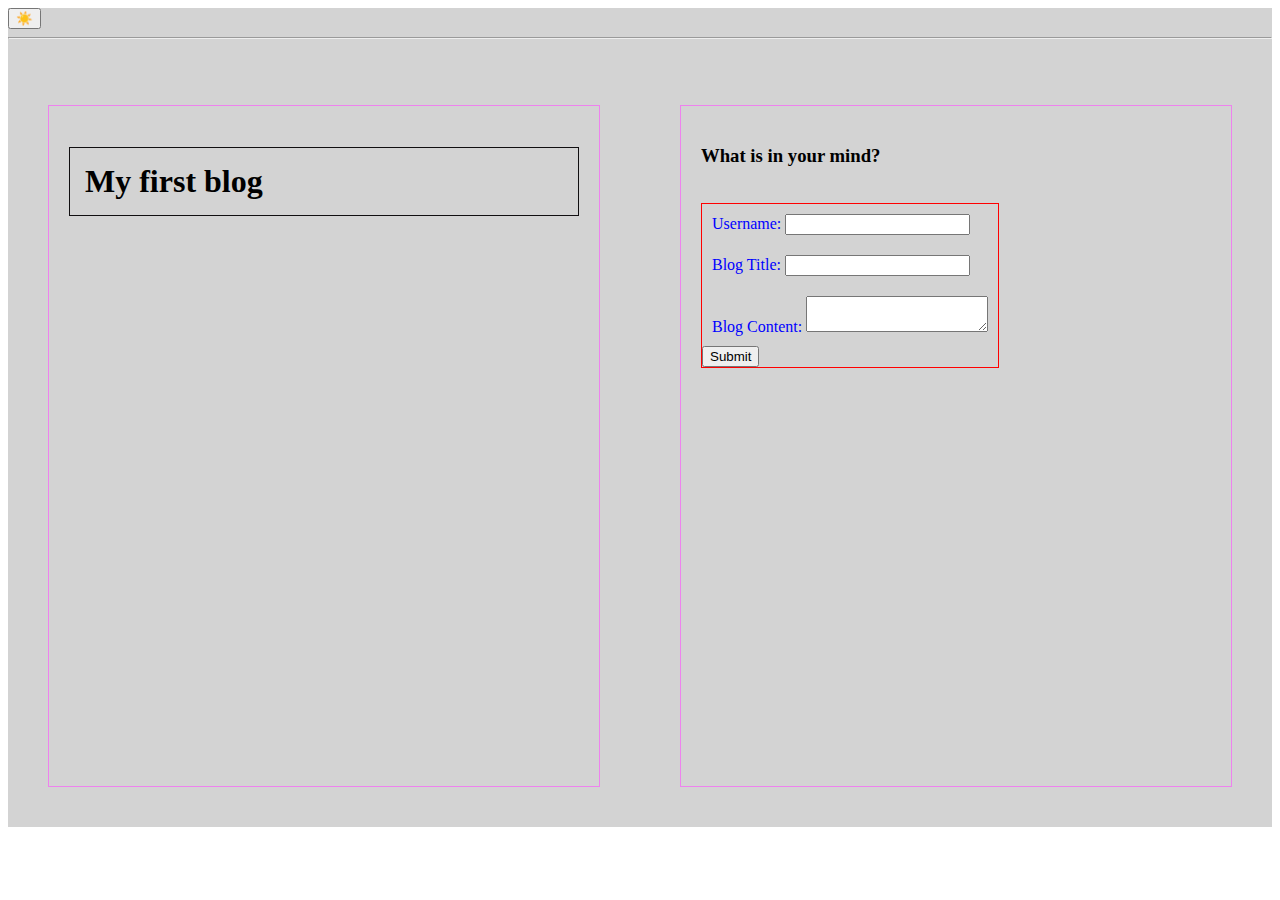
<file: index.html>
<!DOCTYPE html>
<html lang="en">
<head>
    <meta charset="UTF-8">
    <meta name="viewport" content="width=device-width, initial-scale=1.0">
    <title>Document</title>
    <link rel="stylesheet" href="assets/css/blog.css">
    
  
</head>

<body>
  <div class="container light">

    
     <div id="lightmodebtn">
        <button type="button" id="themeSwitcher">☀️</button>
     </div>
     <hr>
     <br>
     <main class="blogpost">


     <section class="landingimg">
      <div class="firstblog">
        <h1>My first blog</h1>
      </div>
     </section>

     <section class="formpage">
      <div id="title">
        <h3>What is in your mind?</h3>
      </div>
      <br>
      
      <div class="form">
        <form id="blogForm">
          <div class="label">
          <label for="username">Username:</label>
          <input type="text" id="username" name="username" required>
        </div>
         
          <div class="label">
          <label for="title">Blog Title:</label>
          <input type="text" id="title" name="title" required>
        </div>
          
          <div class="label">
          <label for="content">Blog Content:</label>
          <textarea id="content" name="content" required></textarea>
        </div>
          
          
          <button type="submit" id="button">Submit</button>
      </form>
      </div>
    </div>

     </section>
    </main>


   
<script src="./assets/js/logic.js"></script>
<script src="assets/js/form.js"></script>


    


    
</body>
</html>
</file>
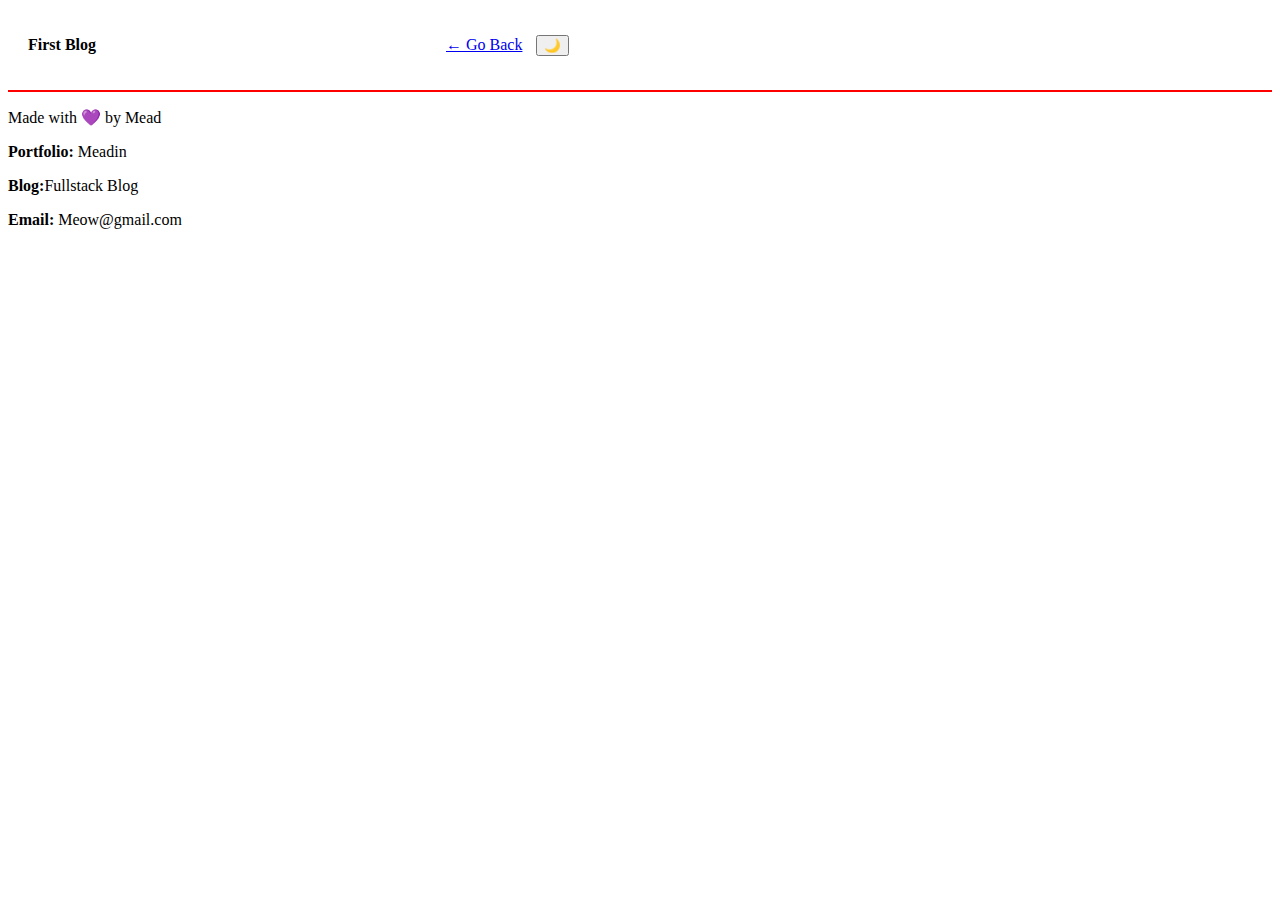
<file: blog.html>
<!DOCTYPE html>
<html lang="en">
<head>
    <meta charset="UTF-8">
    <meta name="viewport" content="width=device-width, initial-scale=1.0">
    <title>Document</title>
   
    <link rel="stylesheet" href="./assets/css/form.css">
   
</head>
<body>
    <header class="header">
        <p id="title"><strong>First Blog</strong></p>
        <div class="headerbuttons">
        <a href="./index.html"> &larr; Go Back</a>
        <button type="button" class="btn-close">🌙</button>
       </div>
    </header>

    
   
    <main>

    </main>
    

    

<footer>
    <p class="footerconclusion"> Made with 💜 by Mead</p>
    
    <p> <strong>Portfolio: </strong> Meadin</p>
    <p> <strong>Blog:</strong>Fullstack Blog</p>
    <p> <strong>Email: </strong> Meow@gmail.com</p>
</footer>
<script src="assets/js/blog.js"></script>



</body>   
</html>
</file>
<file: assets/css/blog.css>
.dark{
    background:black;
}
.light{
    background:lightgray;
}

.landingimg{
    border: 1px solid violet;
    padding:20px;
    margin: 40px;
    height: 40rem;
    width: 40rem;
}
h1{
    border: 1px solid rgb(17, 15, 17);
    padding: 15px;

}
.formpage{
    border: 1px solid violet;
    padding:20px;
    margin: 40px;
    height: 40rem;
    width: 40rem;
    justify-content: center;
}
#blogForm{
    margin-right: 80px;
    border: 1px solid red;
    width: fit-content;
}


.label{
    justify-content: center;
    padding:10px;
    color: blue;


}
.blogpost{
    display: flex;
    flex-direction:row;
    
}
</file>
<file: assets/css/form.css>
header{
    margin: 10px;
    display: flex;
    align-items:baseline;
    gap: 20rem;
}
   
#title{
    padding: 10px;
}
.headerbuttons{
    padding: 10px;
}
a{
    margin: 10px;
}
button{
    margin-right: 7px;
}
.formdata1{
    display: block;
    
    padding: 10px;
    margin: 5px;

    border: 1px solid pink;
}
.formdata2{
    display: block;
    
    padding: 10px;
    margin: 5px;

    border: 1px solid pink;
}
.formdata3{
    display: block;
    
    padding: 10px;
    margin: 5px;

    border: 1px solid pink;
}
.form-control{
    width: 35rem;
    margin: 5px;
}
.FormControlTextarea{
    width: 35rem;
    margin: 5px;

}
main{
    border: 1px solid red;
}
</file>
